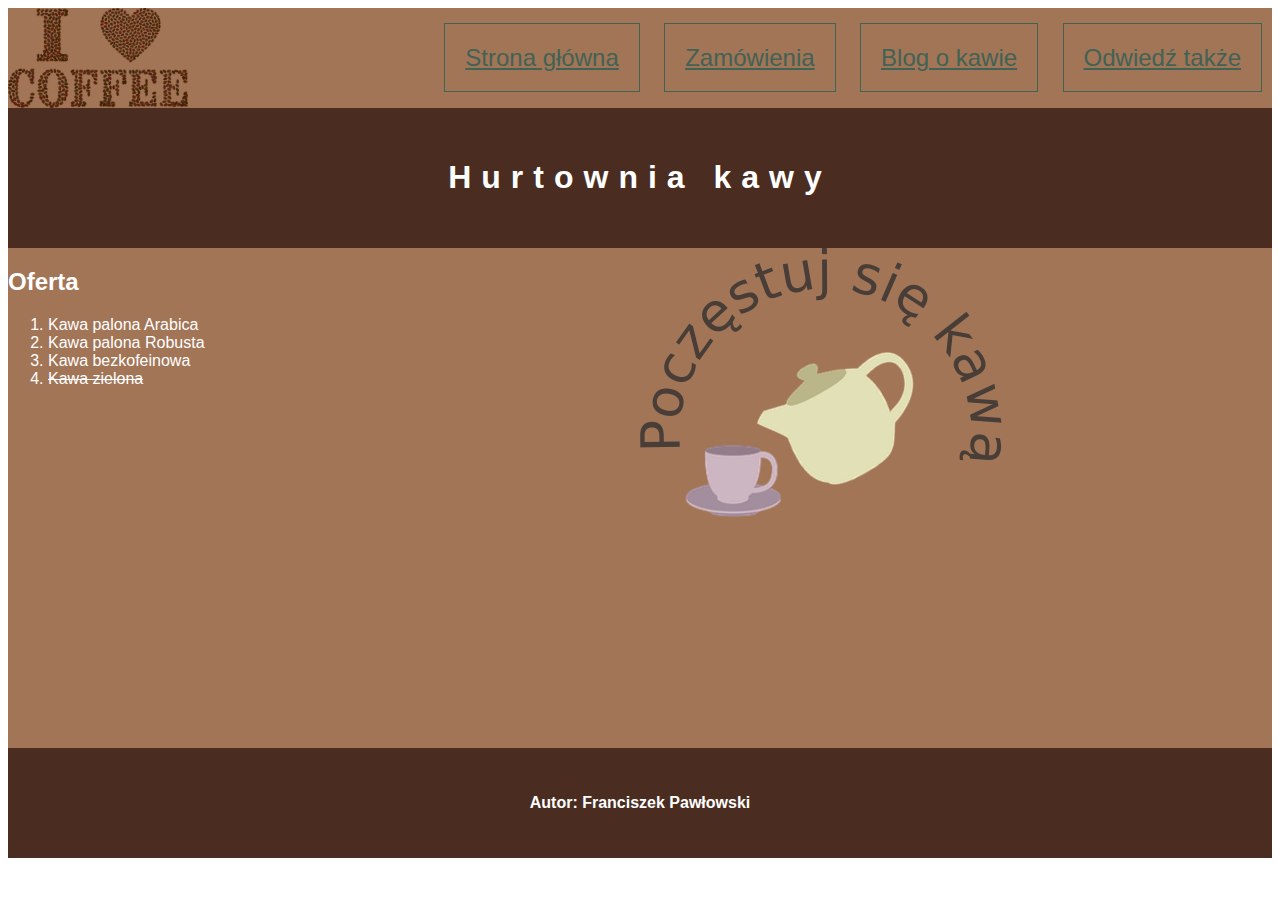
<file: index.html>
<!DOCTYPE html>
<html lang="pl">
<head>
    <meta charset="UTF-8">
    <meta http-equiv="X-UA-Compatible" content="IE=edge">
    <meta name="viewport" content="width=device-width, initial-scale=1.0">

    <link rel="stylesheet" href="styl4.css">
    <title>Hurtownia</title>
</head>
<body>
    <header>
        <section id="logo">
            <img src="logo.png" alt="hurtownia">
        </section>

        <section id="menu">
            <a href="index.html">Strona główna</a>
            <a href="zamowienia.html">Zamówienia</a>
            <a href="blog.html">Blog o kawie</a>
            <a href="http://gatunki-kawy.pl">Odwiedź także</a>
        </section>
    
        <section id="banner">
            <h1>Hurtownia kawy</h1>
        </section>
    </header>

    
    <main>
        <section id="left-block">
            <h2>Oferta</h2>
            <ol>
                <li>Kawa palona Arabica</li>
                <li>Kawa palona Robusta</li>
                <li>Kawa bezkofeinowa</li>
                <li>Kawa zielona</li>
            </ol>
        </section>
    
        <section id="right-block">
            <img src="kawa.png" alt="Poczęstuj się">
        </section>
    </main>


    <footer>
        <p><b>Autor: Franciszek Pawłowski</b></p>
    </footer>
</body>
</html>
</file>
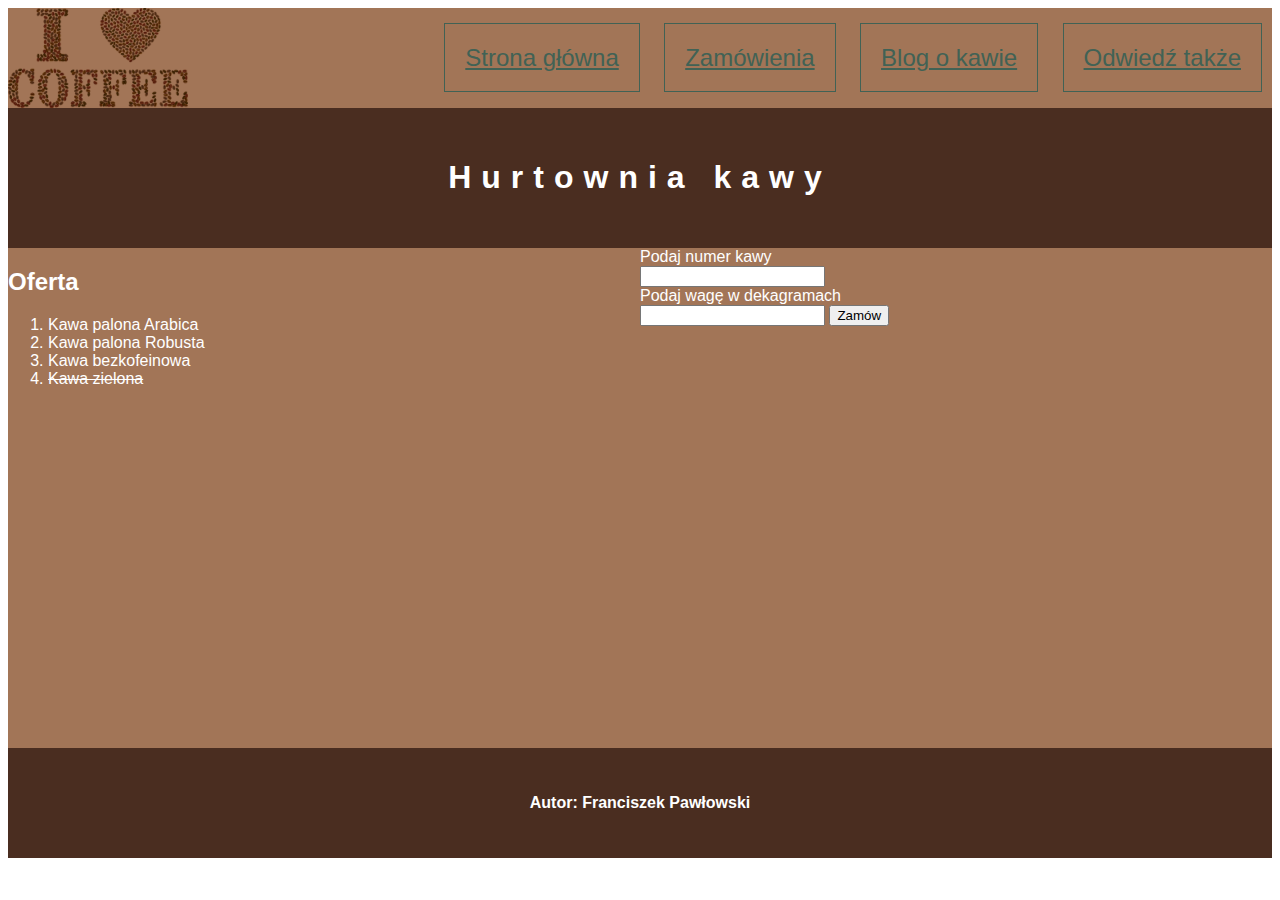
<file: zamowienia.html>
<!DOCTYPE html>
<html lang="pl">
<head>
    <meta charset="UTF-8">
    <meta http-equiv="X-UA-Compatible" content="IE=edge">
    <meta name="viewport" content="width=device-width, initial-scale=1.0">

    <link rel="stylesheet" href="styl4.css">
    <title>Hurtownia</title>
</head>
<body>
    <header>
        <section id="logo">
            <img src="logo.png" alt="hurtownia">
        </section>

        <section id="menu">
            <a href="index.html">Strona główna</a>
            <a href="zamowienia.html">Zamówienia</a>
            <a href="blog.html">Blog o kawie</a>
            <a href="http://gatunki-kawy.pl">Odwiedź także</a>
        </section>

        <section id="banner">
            <h1>Hurtownia kawy</h1>
        </section>
    </header>

    

    <main>
        <section id="left-block">
            <h2>Oferta</h2>
            <ol>
                <li>Kawa palona Arabica</li>
                <li>Kawa palona Robusta</li>
                <li>Kawa bezkofeinowa</li>
                <li>Kawa zielona</li>
            </ol>
        </section>
    
        <section id="right-block">
            Podaj numer kawy <br>
            <input type="number" id="coffee-id"><br>
            Podaj wagę w dekagramach <br>
            <input type="number" id="coffee-weight">
    
            <button onClick="makeOrder();">Zamów</button>

            <p id="order"></p>
        </section>
    </main>



    <footer>
        <p><b>Autor: Franciszek Pawłowski</b></p>
    </footer>

    <script src="main.js"></script>
</body>
</html>
</file>
<file: styl4.css>
*
{
    font-family: Arial;
}

#logo
{
    background-color: rgb(162, 117, 87);
    width: 20%;
    height: 100px;
    float: left;
}

#menu
{
    background-color: rgb(162,117,87);
    width: 80%;
    height: 100px;
    text-align: right;
    float: left;
}

#banner, footer
{
    clear:both;
    background-color: rgb(74, 45, 32);
    color: #fff;
    text-align: center;
    padding: 30px;
}

#left-block, #right-block
{
    float:left;
    background-color: rgb(162,117,87);
    color: #fff;
    width: 50%;
    height: 500px;
}

h1
{
    letter-spacing: 10px;
}

a
{
    color: rgb(65, 98, 85);
    padding: 20px;
    margin: 10px;
    font-size: 150%;
    line-height: 100px;
    border: 1px solid rgb(65, 98, 85);
}

#left-block ol li:nth-of-type(4)
{
    text-decoration: line-through;
}
</file>
